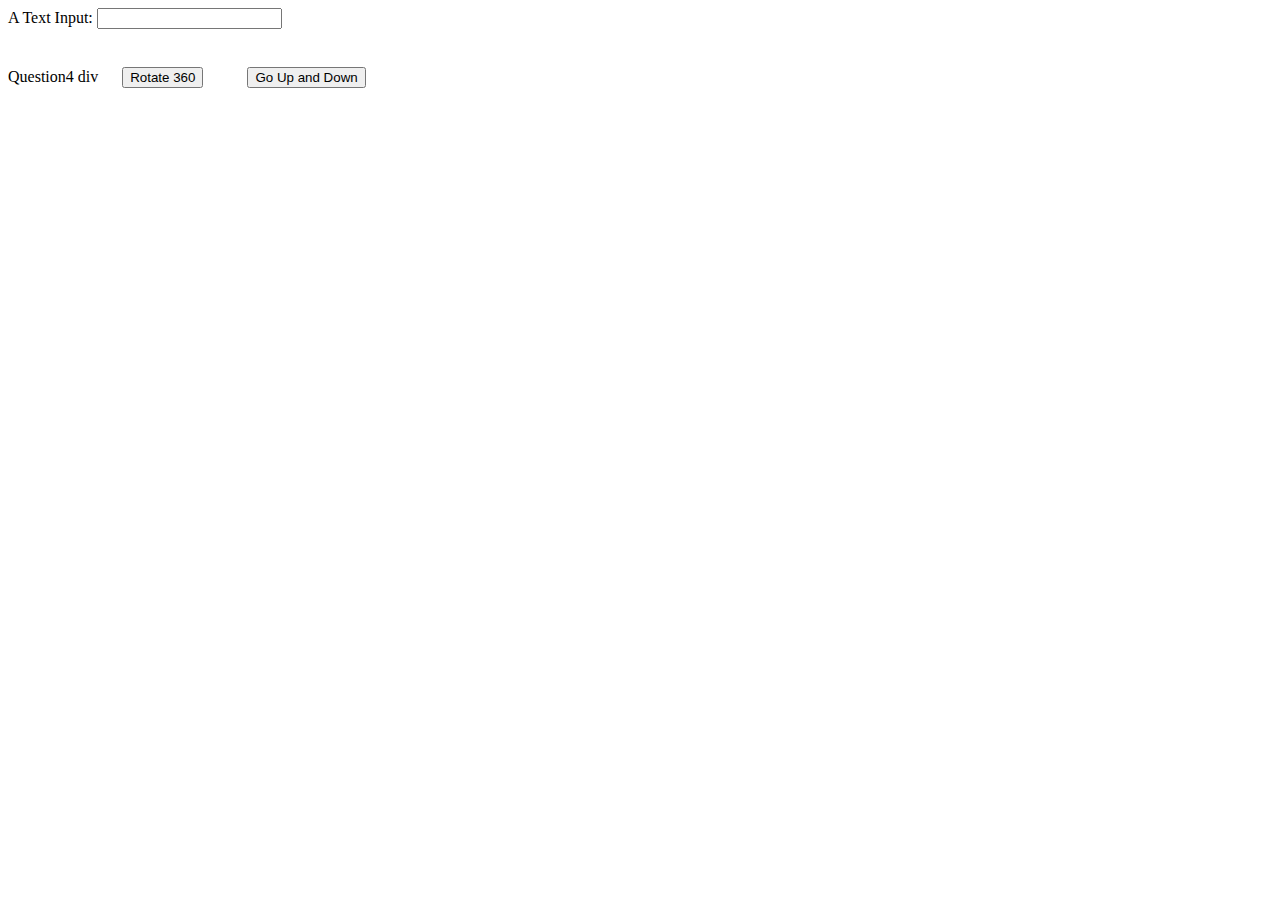
<file: assessment/html-css-js/index.html>
<!DOCTYPE html>
<html lang="en">
<head>
  <meta charset="UTF-8">
  <meta http-equiv="X-UA-Compatible" content="IE=edge">
  <meta name="viewport" content="width=device-width, initial-scale=1.0">
  <title>Assessment</title>
</head>
<body>
  <label for="a_text">A Text Input:</label>
  <input type="text" name="a_text" id="a_text">
  <br>
  <br>

  <div id="to-be-animated">
    Question4 div
    <button id="rotate-button" style="margin: 20px;">Rotate 360</button>
    <button id="up-down-button" style="margin: 20px;">Go Up and Down</button>
  </div>
</body>
</html>
</file>
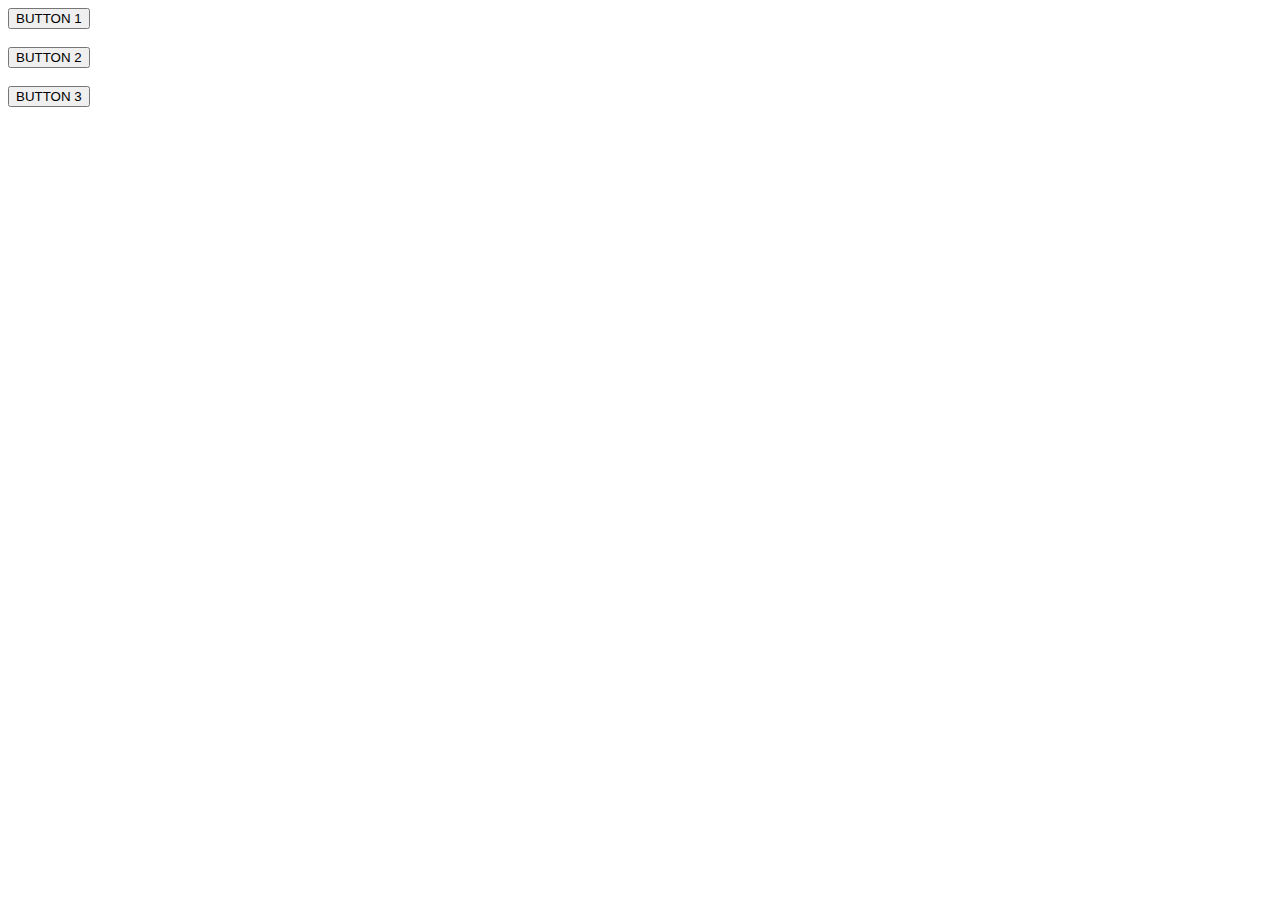
<file: study/javascript/index.html>
<!DOCTYPE html>
<html lang="en">
  <head>
    <meta charset="UTF-8" />
    <meta http-equiv="X-UA-Compatible" content="IE=edge" />
    <meta name="viewport" content="width=device-width, initial-scale=1.0" />
    <title>Test Page</title>
  </head>
  <body>
    <button>BUTTON 1</button>
    <br />
    <br />
    <button>BUTTON 2</button>
    <br />
    <br />
    <button>BUTTON 3</button>
  </body>
  <script src="../utils/colorfulLog.js"></script>
  <!-- Change below when you are going to test some other file -->
  <script src="./1_data-types-and-equality.js"></script>
</html>
</file>
